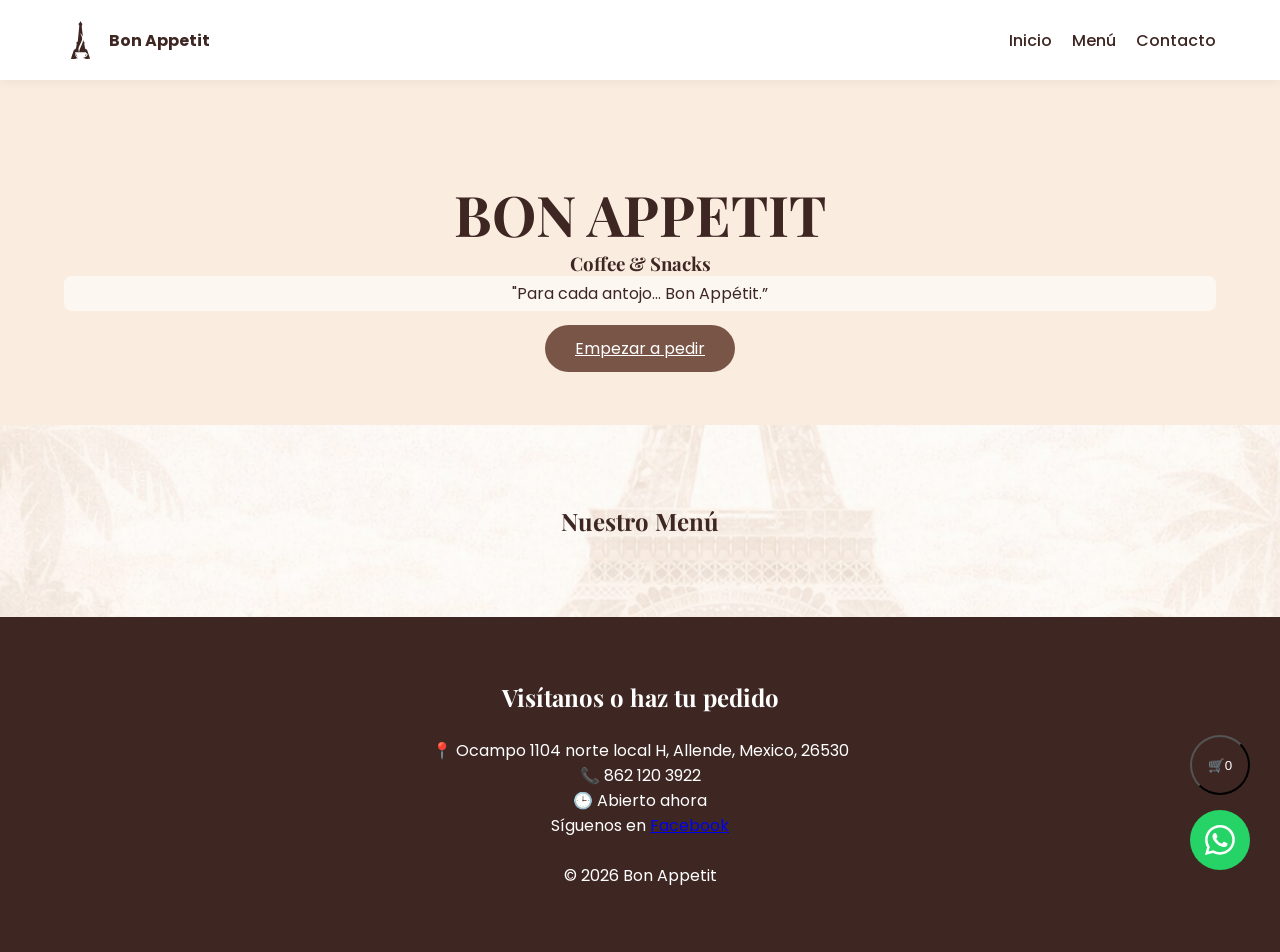
<file: index.html>
<!DOCTYPE html>
<html lang="es">
<head>
    <meta charset="UTF-8">
    <meta name="viewport" content="width=device-width, initial-scale=1.0">
    <title>Bon Appetit | Coffee & Snacks</title>

    <link href="https://fonts.googleapis.com/css2?family=Playfair+Display:wght@600;700&family=Poppins:wght@300;400;500&display=swap" rel="stylesheet">
    <link rel="stylesheet" href="styles.css">
</head>
<body>

<header>
    <a href="#" class="logo">  
        <svg class="logo-icon" version="1.0" xmlns="http://www.w3.org/2000/svg" viewBox="0 0 253 346" preserveAspectRatio="xMidYMid meet">  
            <g transform="translate(0.000000,346.000000) scale(0.100000,-0.100000)" fill="currentColor" stroke="none">  
                <path d="M1180 3098 c0 -52 -20 -85 -110 -186 -26 -30 -25 -42 7 -105 l26 -52 -12 -120 c-6 -66 -16 -167 -21 -225 -6 -58 -19 -197 -31 -310 -11 -113 -24 -250 -29 -305 -20 -205 -25 -219 -86 -231 -39 -7 -40 -10 -18 -79 16 -49 15 -56 -10 -185 -15 -74 -31 -149 -37 -166 -12 -40 -44 -68 -92 -84 -20 -6 -41 -19 -46 -29 -16 -30 -211 -624 -211 -643 0 -17 13 -18 177 -18 138 0 174 3 165 12 -7 7 -12 15 -12 20 0 12 71 28 124 28 l49 0 -59 38 c-96 62 -150 163 -161 298 -5 68 -5 71 18 77 13 4 194 7 402 7 l377 0 0 -29 c0 -25 6 -31 35 -41 51 -17 75 -46 75 -92 0 -88 -68 -157 -187 -192 -32 -9 -78 -27 -103 -39 l-44 -22 79 -12 c44 -6 86 -12 93 -12 18 -1 14 -29 -5 -34 -10 -3 64 -5 164 -6 110 -1 184 3 188 9 3 5 -39 135 -93 287 -151 420 -129 375 -192 400 -54 21 -56 23 -76 85 -12 34 -31 118 -43 185 -19 112 -20 126 -6 165 20 58 19 65 -10 72 -30 8 -51 47 -69 129 -8 34 -14 50 -15 36 -3 -89 -92 -342 -184 -524 -49 -99 -81 -189 -97 -283 -7 -39 -16 -69 -20 -67 -3 2 -15 50 -25 106 -28 151 -15 202 120 479 131 270 149 336 122 464 -10 51 -35 118 -67 182 -27 56 -50 108 -50 115 0 7 16 -3 36 -22 45 -43 134 -167 134 -187 0 -9 3 -13 6 -10 3 3 -6 98 -20 210 -30 244 -43 366 -52 473 -5 71 -3 88 20 148 31 81 31 84 7 92 -11 3 -23 15 -27 27 -3 12 -21 36 -40 54 -20 21 -36 48 -40 71 -9 52 -23 76 -24 41z"/>  
                <path d="M841 781 c-33 -21 12 -152 78 -224 52 -58 78 -67 37 -13 -38 51 -74 137 -83 202 -6 46 -9 49 -32 35z"/>  
                <path d="M1566 671 c-3 -21 -17 -55 -31 -75 l-25 -37 22 7 c36 11 66 37 78 66 16 35 10 59 -16 69 -19 7 -22 3 -28 -30z"/>  
            </g>  
        </svg>
        Bon Appetit
    </a>
    
    <div class="header-actions">
        <button class="menu-toggle" id="mobile-menu-btn">☰</button>
    </div>

    <nav id="nav-menu">
        <a href="#inicio">Inicio</a>
        <a href="#menu">Menú</a>
        <a href="#contacto">Contacto</a>
    </nav>
</header>

<!-- MODAL VARIANTES -->
<div class="variant-modal-overlay" id="variant-modal">
    <div class="variant-modal">
        <h3 id="variant-title">Selecciona tamaño</h3>
        <div id="variant-options"></div>
        <button id="variant-cancel" class="btn">Cancelar</button>
    </div>
</div>

    <!-- MODAL CARRITO -->
<div class="cart-modal-overlay" id="cart-overlay">
    <div class="cart-modal">

        <div class="cart-header">
            <h3>Tu pedido</h3>
            <button id="close-cart-btn" class="close-cart">&times;</button>
        </div>

        <div id="cart-items-container" class="cart-items">
            Tu carrito está vacío
        </div>

        <div class="cart-footer">
            <div class="cart-total">
                Total: <span id="cart-total-price">$0</span>
            </div>

            <button id="send-order-btn" class="btn btn-whatsapp">
                Enviar por WhatsApp
            </button>
        </div>

    </div>
</div>

<!-- HERO -->
<section id="inicio" class="hero">
    <h1>BON APPETIT</h1>
    <h3>Coffee & Snacks</h3>
    <p class="slogan">"Para cada antojo… Bon Appétit.”</p>
    <a href="#menu" class="btn">Empezar a pedir</a>
</section>

<!-- MENÚ DINÁMICO -->
<section id="menu" class="menu-section">
    <h2 class="menu-title">Nuestro Menú</h2>

    <div class="menu-grid" id="menu-container">
        <!-- se renderiza desde menu.json -->
    </div>
</section>

<!-- FOOTER -->
<footer id="contacto">
    <h2>Visítanos o haz tu pedido</h2>
    <br>
    <div class="contact-info">
        <p>📍 Ocampo 1104 norte local H, Allende, Mexico, 26530</p>
        <p>📞 862 120 3922</p>
        <p>🕒 Abierto ahora</p>
    </div>
    <p>Síguenos en <a href="https://www.facebook.com/share/1E1Kuge123/" class="social-link">Facebook</a></p>
    <br>
    <p class="copyright">© 2026 Bon Appetit</p>
</footer>

<button class="cart-float" id="floating-cart-btn">
    🛒 <span class="floating-cart-badge" id="floating-cart-badge">0</span>
</button>

<a href="https://wa.me/528621203922?text=Hola,%20tengo%20una%20duda." class="whatsapp-float" target="_blank" title="Contáctanos por WhatsApp">  
    <svg xmlns="http://www.w3.org/2000/svg" width="30" height="30" fill="currentColor" viewBox="0 0 16 16">  
        <path d="M13.601 2.326A7.854 7.854 0 0 0 7.994 0C3.627 0 .068 3.558.064 7.926c-.003 1.396.366 2.76 1.062 3.963L0 16l4.204-1.102a7.933 7.933 0 0 0 3.79.965h.004c4.368 0 7.926-3.558 7.93-7.93A7.898 7.898 0 0 0 13.6 2.326zM7.994 14.521a6.573 6.573 0 0 1-3.356-.92l-.24-.144-2.494.654.666-2.433-.156-.251a6.56 6.56 0 0 1-1.007-3.505c0-3.626 2.957-6.584 6.591-6.584a6.56 6.56 0 0 1 4.66 1.931 6.557 6.557 0 0 1 1.928 4.66c-.004 3.639-2.961 6.592-6.592 6.592zm3.615-4.934c-.197-.099-1.17-.578-1.353-.646-.182-.065-.315-.099-.445.099-.133.197-.513.646-.627.775-.114.133-.232.148-.43.05-.197-.1-.836-.308-1.592-.985-.59-.525-.985-1.175-1.103-1.372-.114-.198-.011-.304.088-.403.087-.088.197-.232.296-.346.1-.114.133-.198.198-.33.065-.134.034-.248-.015-.347-.05-.099-.445-1.076-.612-1.47-.16-.389-.323-.335-.445-.34-.114-.004-.247-.007-.38-.007a.729.729 0 0 0-.529.247c-.182.198-.691.677-.691 1.654 0 .977.71 1.916.81 2.049.098.133 1.394 2.132 3.383 2.992.47.205.84.326 1.129.418.475.152.904.129 1.246.08.38-.058 1.171-.48 1.338-.943.164-.464.164-.86.114-.943-.049-.084-.182-.133-.38-.232z"/>  
    </svg>  
</a>  

<script src="script.js"></script>

</body>
</html>
</file>
<file: styles.css>
/* =========================
VARIABLES
========================= */

:root {
    --bg-color: #FAEDDF;
    --text-main: #3E2723;
    --text-light: #5D4037;
    --accent: #D7CCC8;
    --btn-color: #795548;
    --btn-hover: #5D4037;
    --whatsapp-color: #25D366;
    --white: #FFFFFF;
}

/* =========================
RESET
========================= */

*{
margin:0;
padding:0;
box-sizing:border-box;
}

body{
font-family:'Poppins',sans-serif;
background:var(--bg-color);
color:var(--text-main);
overflow-x:hidden;
}

h1,h2,h3{
font-family:'Playfair Display',serif;
}

/* =========================
HEADER
========================= */

header{
background:white;
padding:1rem 5%;
display:flex;
justify-content:space-between;
align-items:center;
position:sticky;
top:0;
z-index:1000;
box-shadow:0 2px 10px rgba(0,0,0,.05);
}

.logo{
display:flex;
align-items:center;
gap:10px;
font-weight:700;
text-decoration:none;
color:var(--text-main);
}

.logo-icon{
height:3rem;
}

nav{
display:flex;
gap:20px;
}

nav a{
text-decoration:none;
color:var(--text-main);
font-weight:500;
}

.menu-toggle{
display:none;
font-size:1.8rem;
background:none;
border:none;
}

.menu-title,
#menu h2,
.menu h2 {
    text-align: center;
    width: 100%;
}

.menu-grid {
    display: grid;
    grid-template-columns: 1fr 1fr;
    gap: 30px;
}

/* =========================
HERO
========================= */

.hero{
text-align:center;
padding:6rem 5% 4rem;
background:
linear-gradient(rgba(250,237,223,.9),rgba(250,237,223,.9)),
url('https://images.unsplash.com/photo-1497935586351-b67a49e012bf?auto=format&fit=crop&q=80')
center/cover;
}

.hero h1{
font-size:3.5rem;
}

.hero-content{
    display:flex;
    flex-direction:column;
    align-items:center;
    gap:15px;
}

.hero p{
    background: rgba(255,255,255,0.6);
    padding:5px 10px;
    border-radius:8px;
    margin-bottom: 25px;
}

/* =========================
BOTONES
========================= */

.btn{
background:var(--btn-color);
color:white;
padding:12px 30px;
border-radius:30px;
border:none;
cursor:pointer;
}

/* =========================
MENU
========================= */

.menu-section{
padding:5rem 5%;
background:white;
}

.menu-grid{
display:grid;
grid-template-columns:repeat(auto-fit,minmax(300px,1fr));
gap:3rem;
}

.menu-category{
display:flex;
flex-direction:column;
}

.menu-item{
display:grid;
grid-template-columns:1fr auto 40px;
align-items:center;
gap:10px;
margin-bottom:12px;
}

.menu-item-name{
font-weight:500;
color:var(--text-light);
border-bottom:1px dotted #ccc;
padding-bottom:5px;
}

.menu-item-price{
font-weight:600;
text-align:right;
min-width:60px;
}

.add-btn{
background:var(--btn-color);
color:white;
border-radius:50%;
width:28px;
height:28px;
border:none;
cursor:pointer;
}

/* =========================
MODAL CARRITO
========================= */

.cart-modal-overlay{
position:fixed;
inset:0;
background:rgba(0,0,0,.25);
backdrop-filter:blur(8px);
display:flex;
align-items:center;
justify-content:center;
opacity:0;
visibility:hidden;
transition:.25s;
z-index:2000;
}

.cart-modal-overlay.active{
opacity:1;
visibility:visible;
}

.cart-modal{
background:white;
width:92%;
max-width:520px;
max-height:80vh;
border-radius:18px;
display:flex;
flex-direction:column;
overflow:hidden;
box-shadow:0 20px 40px rgba(0,0,0,.2);
}

.cart-header{
display:flex;
justify-content:space-between;
align-items:center;
padding:16px 20px;
border-bottom:1px solid #eee;
}

.close-cart{
background:none;
border:none;
font-size:22px;
cursor:pointer;
}

.cart-items{
padding:15px;
overflow-y:auto;
flex:1;
}

.cart-footer{
padding:15px;
border-top:1px solid #eee;
display:flex;
flex-direction:column;
align-items:center;
}

.cart-footer .btn{
width:100%;
max-width:280px;
}

.cart-total{
width:100%;
display:flex;
justify-content:space-between;
font-weight:600;
margin-bottom:10px;
}

/* =========================
CONTROLES + -
========================= */

.cart-item{
display:grid;
grid-template-columns:1fr auto;
align-items:center;
gap:10px;
padding:8px 0;
border-bottom:1px solid #eee;
}

.cart-controls{
display:flex;
align-items:center;
gap:8px;
margin-top:4px;
}

.qty-btn{
width:24px;
height:24px;
border:none;
border-radius:6px;
background:var(--accent);
cursor:pointer;
font-weight:bold;
}

.qty-btn:hover{
background:var(--btn-color);
color:white;
}

/* =========================
MODAL VARIANTES
========================= */

.variant-modal-overlay{
position:fixed;
inset:0;
background:rgba(0,0,0,.4);
backdrop-filter:blur(6px);
display:flex;
align-items:center;
justify-content:center;
opacity:0;
visibility:hidden;
transition:.2s;
z-index:2000;
}

.variant-modal-overlay.active{
opacity:1;
visibility:visible;
}

.variant-modal{
background:white;
padding:25px;
border-radius:16px;
width:90%;
max-width:320px;
text-align:center;
}

.variant-option{
width:100%;
padding:12px;
margin:8px 0;
border:none;
border-radius:12px;
background:var(--btn-color);
color:white;
cursor:pointer;
}

/* =========================
BOTONES FLOTANTES
========================= */

.whatsapp-float{
position:fixed;
width:60px;
height:60px;
bottom:30px;
right:30px;
background:#25D366;
border-radius:50%;
display:flex;
align-items:center;
justify-content:center;
z-index:1000;
color: white;
}

.cart-float{
position:fixed;
width:60px;
height:60px;
bottom:105px;
right:30px;
background:var(--text-main);
color:white;
border-radius:50%;
display:flex;
align-items:center;
justify-content:center;
z-index:1000;
}

/* =========================
FOOTER
========================= */

footer{
background:var(--text-main);
color:white;
text-align:center;
padding:4rem 5%;
}

/* =========================
RESPONSIVE
========================= */

@media (max-width:768px){

.menu-toggle{
display:block;
}

nav{
display:none;
flex-direction:column;
position:absolute;
top:100%;
left:0;
width:100%;
background:white;
}

nav.active{
display:flex;
}

.hero h1{
font-size:2.5rem;
}

}

/* modal más grande en PC */
@media (min-width:900px){

.cart-modal{
max-width:650px;
}

}

/* =========================
FONDO IMAGEN MENU
========================= */

.menu-section{
position:relative; /* necesario para overlay */
background-image:url("bg-menu.png"); /* ruta de la imagen */
background-size:cover; /* que cubra todo */
background-position:center; /* centrar imagen */
background-repeat:no-repeat; /* evitar repeticion */
z-index:1; /* mantener contenido arriba */
}

/* CAPA DE TRANSPARENCIA */
.menu-section::before{
content:""; /* pseudo elemento overlay */
position:absolute; /* cubrir toda la seccion */
inset:0; /* top left right bottom 0 */
background:rgba(255,255,255,0.0); /* transparencia (sube 0.0 → 0.6) */
backdrop-filter:blur(0px); /* blur opcional */
z-index:-1; /* detrás del contenido */
}

/* asegurar que el contenido quede encima */
.menu-section > *{
position:relative;
z-index:2;
}
</file>
